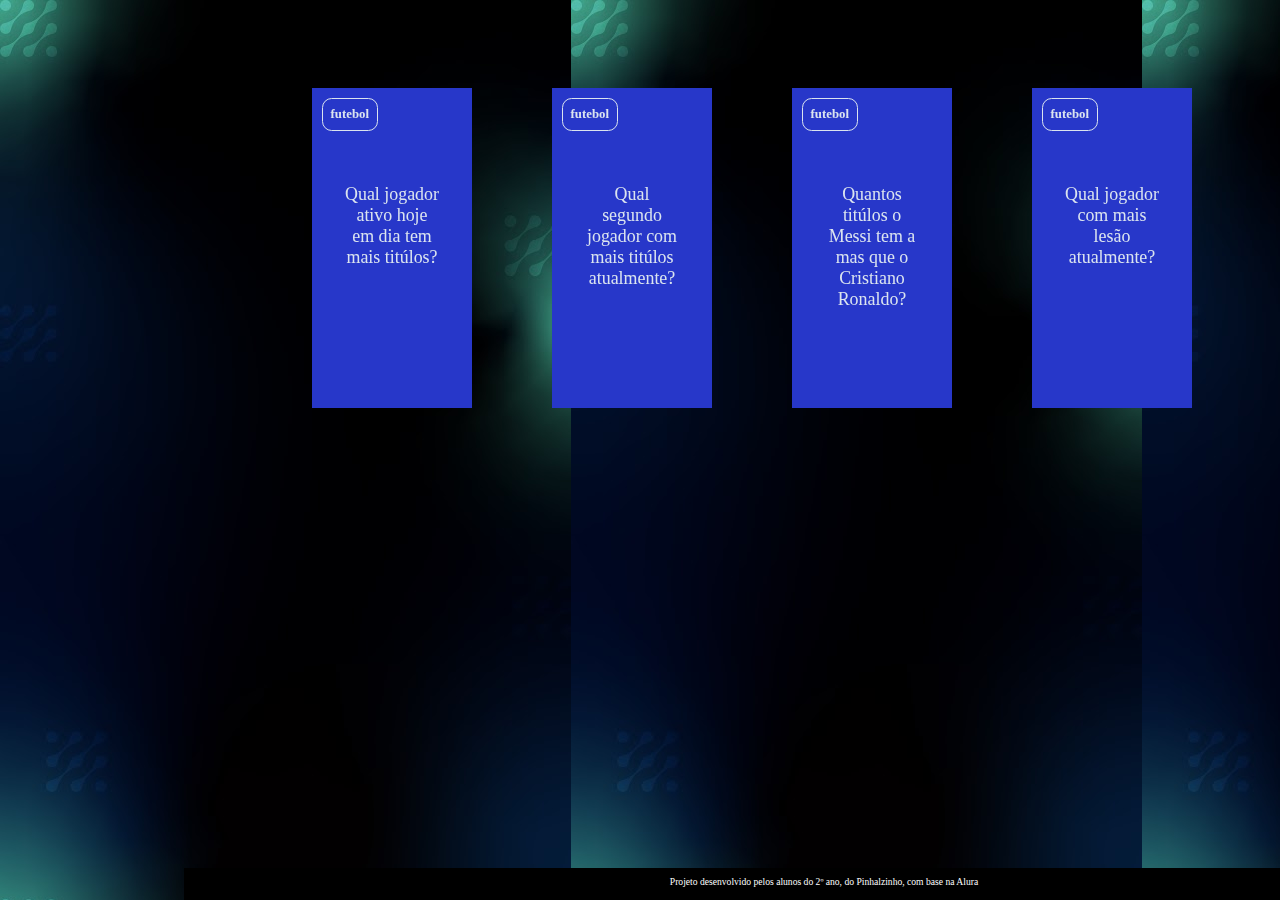
<file: index.html>
<!DOCTYPE html>
<html lang="pt-br">
<head>
    <meta charset="UTF-8">
    <meta name="viewport" content="width=device-width, initial-scale=1.0">
    <link rel="stylesheet" href="assets/style.css">
    <title>Flashcard</title>
</head>
<body>
   <main>

   
   <section id="container">
      <section id="container">
<!--<article class="cartao">
    <div class="cartao__conteudo">
        <h3>Programação</h3>
        <div class="cartao__conteudo__pergunta">
           <p> O que é Javascript?</p>
        </div>
        <div class="cartao__conteudo__resposta">
           <p>O JavaScript é uma linguagem de programação</p>
        </div>
    </div>
</article-->
<section>

</section>
   <main>
   <footer>
    <p>Projeto desenvolvido pelos alunos do 2º ano, do Pinhalzinho, com base na Alura</p>
   </footer> 
   <script src="app.js"></script>
   <script src="pergunta.js"></script>
</body>
</html>
</file>
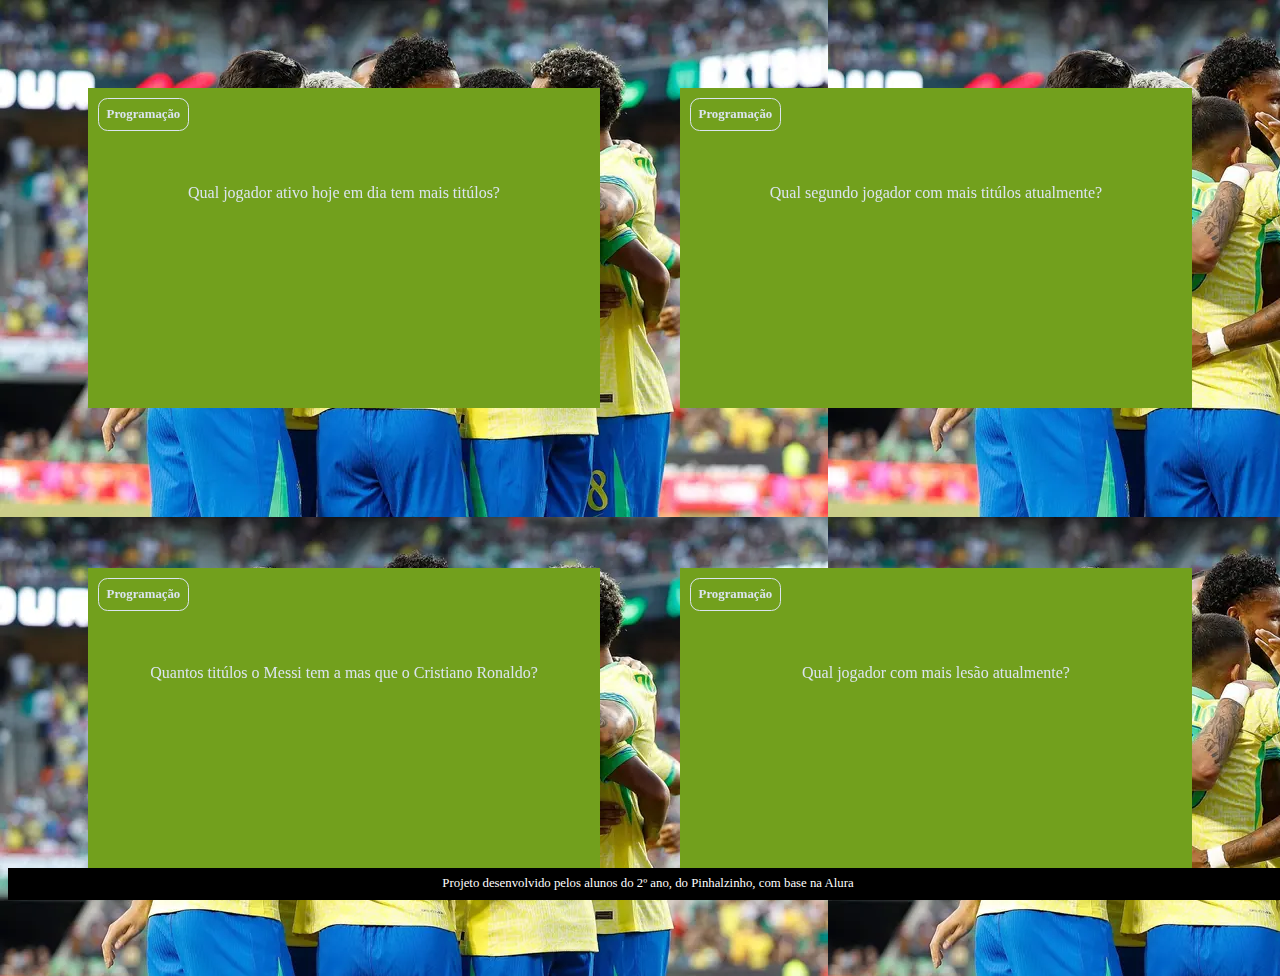
<file: flashcard_-main/index.html>
<!DOCTYPE html>
<html lang="pt-br">
<head>
    <meta charset="UTF-8">
    <meta name="viewport" content="width=device-width, initial-scale=1.0">
    <title>Flashcard</title>
    <link rel="stylesheet" href="assets/style.css">
</head>
<body>
   <main>

   </main>
   <section id="container">
<article class="cartao">
    <div class="cartao__conteudo">
        <h3 class="programacao">Programação</h3>
        <div class="cartao__conteudo__pergunta">
           <p> Qual jogador ativo hoje em dia tem mais titúlos?</p>
        </div>
        <div class="cartao__conteudo__resposta">
           <p> Lionel Messi.</p>
        </div>
    </div>

</article>
<article class="cartao">
    <div class="cartao__conteudo">
        <h3 class="programacao">Programação</h3>
        <div class="cartao__conteudo__pergunta">
           <p> Qual segundo jogador com mais titúlos atualmente?</p>
        </div>
        <div class="cartao__conteudo__resposta">
           <p>Cristiano Ronaldo.</p> 
        </div>
    </div>
   </section>

</article>
<section id="container">
<article class="cartao">
   <div class="cartao__conteudo">
       <h3 class="programacao">Programação</h3>
       <div class="cartao__conteudo__pergunta">
          <p> Quantos titúlos o Messi tem a mas que o Cristiano Ronaldo?</p>
       </div>
       <div class="cartao__conteudo__resposta">
          <p> Nove titúlos.</p>
       </div>
   </div>

</article>
<article class="cartao">
   <div class="cartao__conteudo">
       <h3 class="programacao">Programação</h3>
       <div class="cartao__conteudo__pergunta">
          <p> Qual jogador com mais lesão atualmente?</p>
       </div>
       <div class="cartao__conteudo__resposta">
          <p>Neymar, com 29 lesões.</p> 
       </div>
   </div>

</article>

   </section>
   <footer>
    <p>Projeto desenvolvido pelos alunos do 2º ano, do Pinhalzinho, com base na Alura</p>
   </footer> 
</body>
</html>
</file>
<file: assets/style.css>
:root {
    --text-color: #DBE4EF;
    --card-front-color: #2737c9;
    --card-back-color: #00F4BF;
}

body{
   background: url(img/bg-desktop.webp);
    font-family: Bai Jamjuree;
    }
    #container{
        display: flex;
        flex-wrap: wrap;
        justify-content: space-between;
        padding: 4rem;
        gap: 3rem;
    }
    .cartao{
        margin: 1rem 1rem;
        height: 20rem;
        flex-grow: 1;
        flex-basis: calc(33%-6rem);
    }
    .cartao__conteudo{
    text-align: center;
    background-color: var(--card-front-color);
    height: 100%;
    transform-style: preserve-3d;
    transition: transform 300ms ease-in-out;

    }
    .cartao__conteudo h3{
        color: var(--text-color);
        text-align: left;
        padding: 0.5rem;
        position: absolute;
        margin: 0.6rem;
        border-radius: 0.6rem;
        font-size: 1vw;
        border: 1px solid var(--text-color);
        backface-visibility: hidden;
    }
    .cartao__conteudo p{
        margin-top: 1rem;
        padding: 2rem;
        margin-top: 4rem;
        font-size: 1.4vw;
        
    }
    .cartao__conteudo__pergunta p{
        color: var(--text-color);
        font-weight: 500;
    }
    .cartao__conteudo__resposta p{
        color: var(--text-color);
        font-weight: 700;
    }
    .cartao.active.cartao__conteudo{
        transform: rotateY(180deg);

    }
    .cartao__conteudo__pergunta,
    .cartao__conteudo__resposta{
        backface-visibility: hidden;
        position: absolute;
        height: 100%;
        width: 100%;
        box-sizing: border-box;

    }
    .cartao__conteudo__resposta{
        transform: rotateY(180deg);
        background-color: rgba(0, 244, 191,0.2);
        border: 4px solid var(--card-back-color);

    }

    footer{
    background-color: black;
    color: white;
    position: fixed;
    bottom: 0;
    width: 100%;
    height: 2rem;
    }

    footer p{
        text-align: center;
        font-size: 0.6rem;
        margin-top: 0.5rem ;

    }
       @media (max-width:560px){
        body{
           background: url('img/bg-mobile.webp'), no-repead cover; 

        }  

       .cartao{
        flex: 1 0 calc(100%-1rem);

       }
       .cartao__conteudo h3{
        font-size: 3vw;


       } 
     .cartao__conteudo p {
        font-size: 3.8vw;
     }
       

    }
</file>
<file: flashcard_-main/assets/style.css>
:root {
    --text-color: #DBE4EF;
    --card-front-color: #72a01d;
    --card-back-color: #00F4BF;
}

body{
   background: url(img/futbol.webp);
    font-family: Bai Jamjuree;
    }
    #container{
        display: flex;
        flex-wrap: wrap;
        justify-content: space-between;
        padding: 4rem;
        gap: 3rem;
    }
    .cartao{
        margin: 1rem 1rem;
        height: 20rem;
        flex-grow: 1;
        flex-basis: calc(33%-6rem);
    }
    .cartao__conteudo{
    text-align: center;
    background-color: var(--card-front-color);
    height: 100%;
    transform-style: preserve-3d;
    transition: transform 300ms ease-in-out;

    }
    .cartao__conteudo h3{
        color: var(--text-color);
        text-align: left;
        padding: 0.5rem;
        position: absolute;
        margin: 0.6rem;
        border-radius: 0.6rem;
        font-size: 1vw;
        border: 1px solid var(--text-color);
        backface-visibility: hidden;
    }
    .cartao__conteudo p{
        margin-top: 1rem;
        padding: 2rem;
        margin-top: 4rem;
     
    
    }
    .cartao__conteudo__pergunta p{
        color: var(--text-color);
        font-weight: 500;
    }
    .cartao__conteudo__resposta p{
        color: var(--text-color);
        font-weight: 700;
    }
    
    footer{
    background-color: black;
    color: white;
    position: fixed;
    bottom: 0;
    width: 100%;
    height: 2rem;
    }
    footer p{
        text-align: center;
        font-size: 0.8rem;
        margin-top: 0.5rem ;
    }

    .cartao:hover .cartao__conteudo{
        transform: rotateY(180deg);
    }

    .cartao__conteudo__pergunta,
    .cartao__conteudo__resposta{
        backface-visibility: hidden;
        position: absolute;
        height: 100%;
        width: 100%;
    }

    .cartao__conteudo__resposta{
        transform: rotateY(180deg);
    }
</file>
